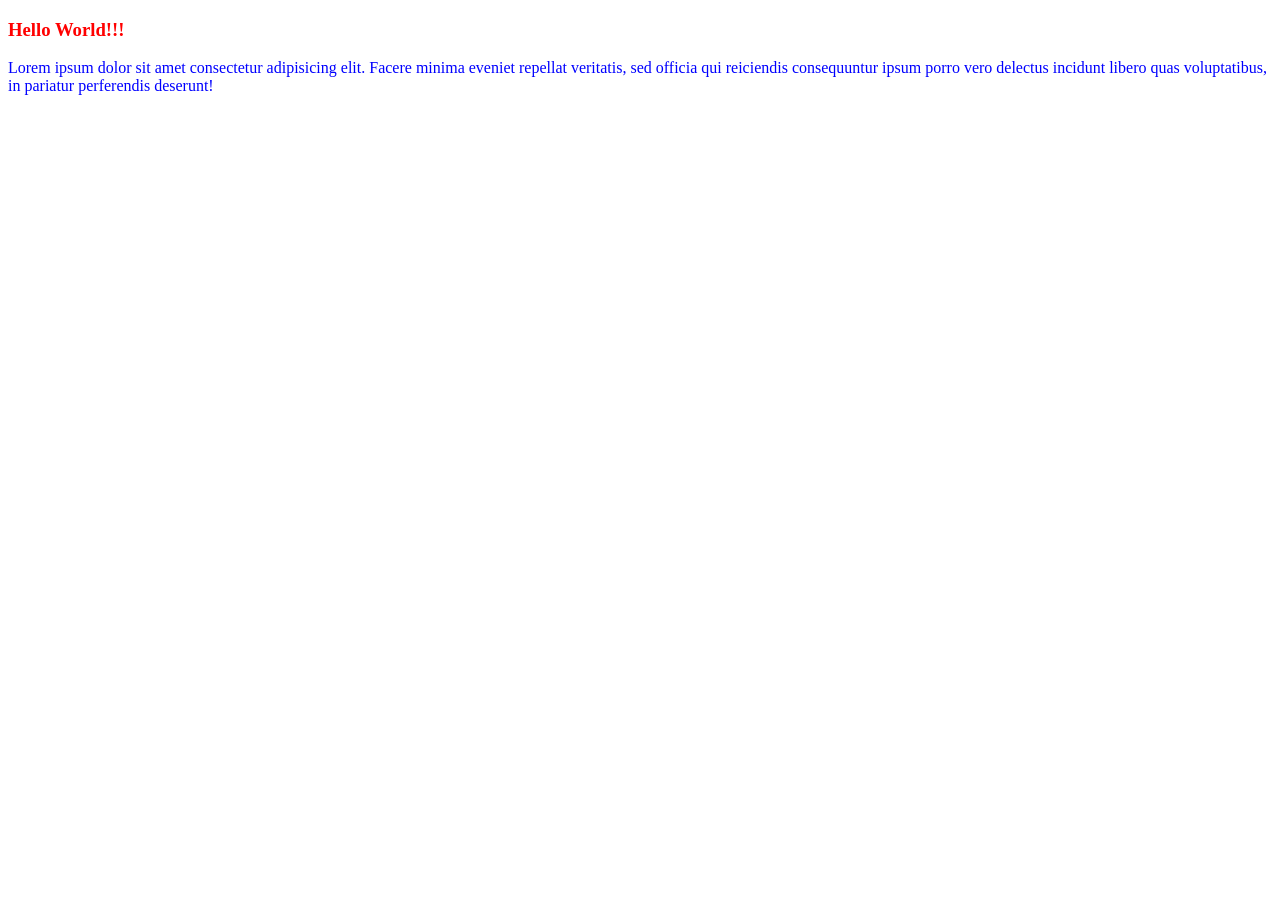
<file: index.html>
<!DOCTYPE html>
<html lang="en">

<head>
    <meta charset="UTF-8">
    <meta name="viewport" content="width=device-width, initial-scale=1.0">
    <title>Document</title>
    <link rel="stylesheet" href="style.css">
</head>
<body>
    <h3>Hello World!!!</h3>
    <p>Lorem ipsum dolor sit amet consectetur adipisicing elit. Facere minima eveniet repellat veritatis, sed officia
        qui reiciendis consequuntur ipsum porro vero delectus incidunt libero quas voluptatibus, in pariatur perferendis
        deserunt!
    </p>
</body>
</html>
</file>
<file: style.css>
h3{
    color: red;
}
p{
    color: blue;
}
h1{
    color: blueviolet;
}
</file>
